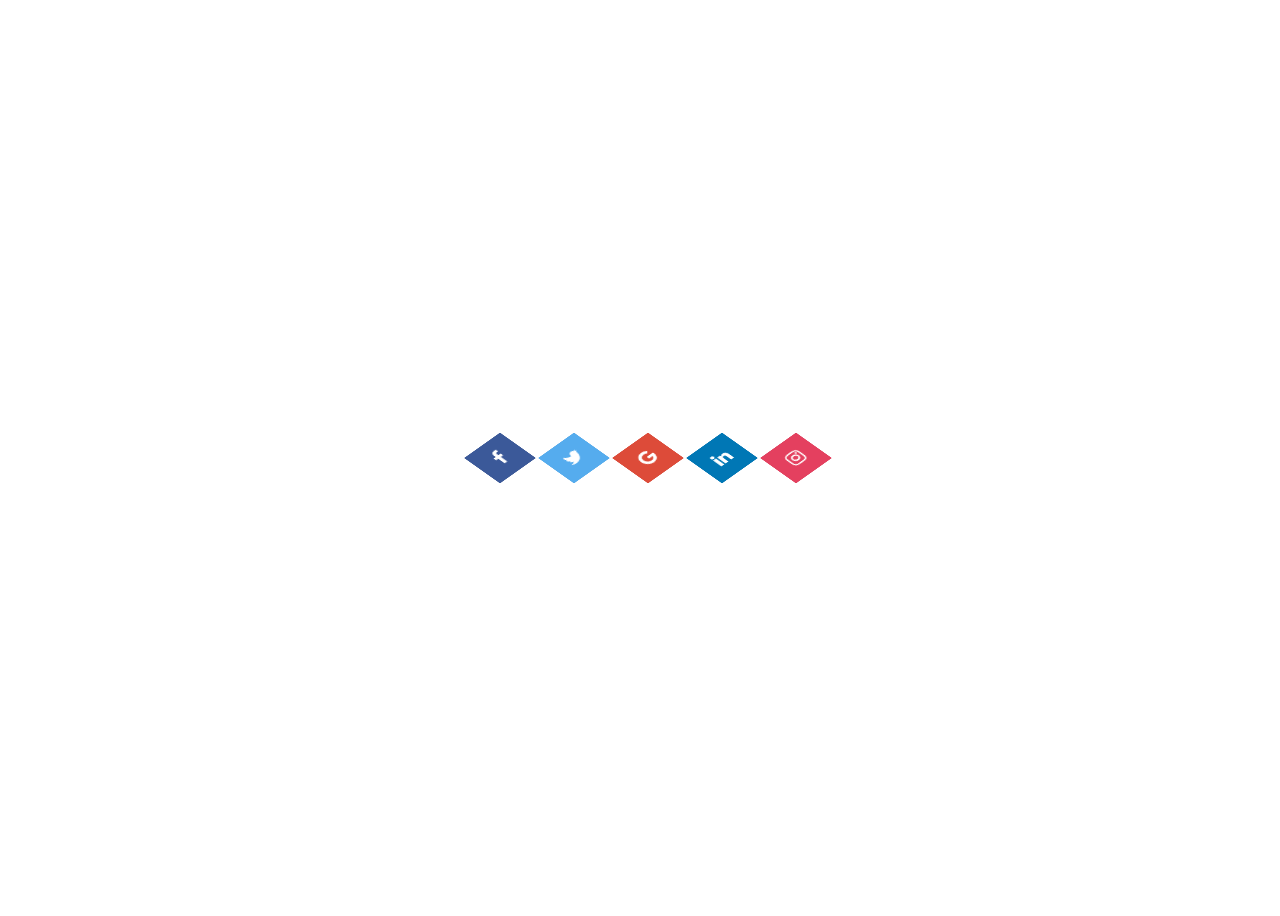
<file: day-01/index.html>
<!DOCTYPE html>
<html>
<head>
    <meta charset='utf-8'>
    <meta http-equiv='X-UA-Compatible' content='IE=edge'>
    <title>Page Title</title>
    <meta name='viewport' content='width=device-width, initial-scale=1'>
    <link rel='stylesheet' type='text/css' media='screen' href='main.css'>
    <link rel="stylesheet" href="https://stackpath.bootstrapcdn.com/font-awesome/4.7.0/css/font-awesome.min.css" integrity="sha384-wvfXpqpZZVQGK6TAh5PVlGOfQNHSoD2xbE+QkPxCAFlNEevoEH3Sl0sibVcOQVnN" crossorigin="anonymous">
</head>
<body>
    <div id="facebook" class="social">
        <span class="square facebook base"></span>
        <span class="square facebook"></span>
        <span class="square facebook"></span>
        <span class="square facebook"></span>
        <span class="square facebook logo"><span class="fa fa-facebook fa-lg" aria-hidden="true"></span></span>
    </div>
    <div id="twitter" class="social">
        <span class="square twitter base"></span>
        <span class="square twitter"></span>
        <span class="square twitter"></span>
        <span class="square twitter"></span>
        <span class="square twitter logo"><span class="fa fa-twitter fa-lg" aria-hidden="true"></span></span>
    </div>
    <div id="google" class="social">
        <span class="square google base"></span>
        <span class="square google"></span>
        <span class="square google"></span>
        <span class="square google"></span>
        <span class="square google logo"><span class="fa fa-google fa-lg" aria-hidden="true"></span></span>
    </div>
    <div id="linkedin" class="social">
        <span class="square linkedin base"></span>
        <span class="square linkedin"></span>
        <span class="square linkedin"></span>
        <span class="square linkedin"></span>
        <span class="square linkedin logo"><span class="fa fa-linkedin fa-lg" aria-hidden="true"></span></span>
    </div>
    <div id="instagram" class="social">
        <span class="square instagram base"></span>
        <span class="square instagram"></span>
        <span class="square instagram"></span>
        <span class="square instagram"></span>
        <span class="square instagram logo"><span class="fa fa-instagram fa-lg" aria-hidden="true"></span></span>
    </div>
</body>
</html>
</file>
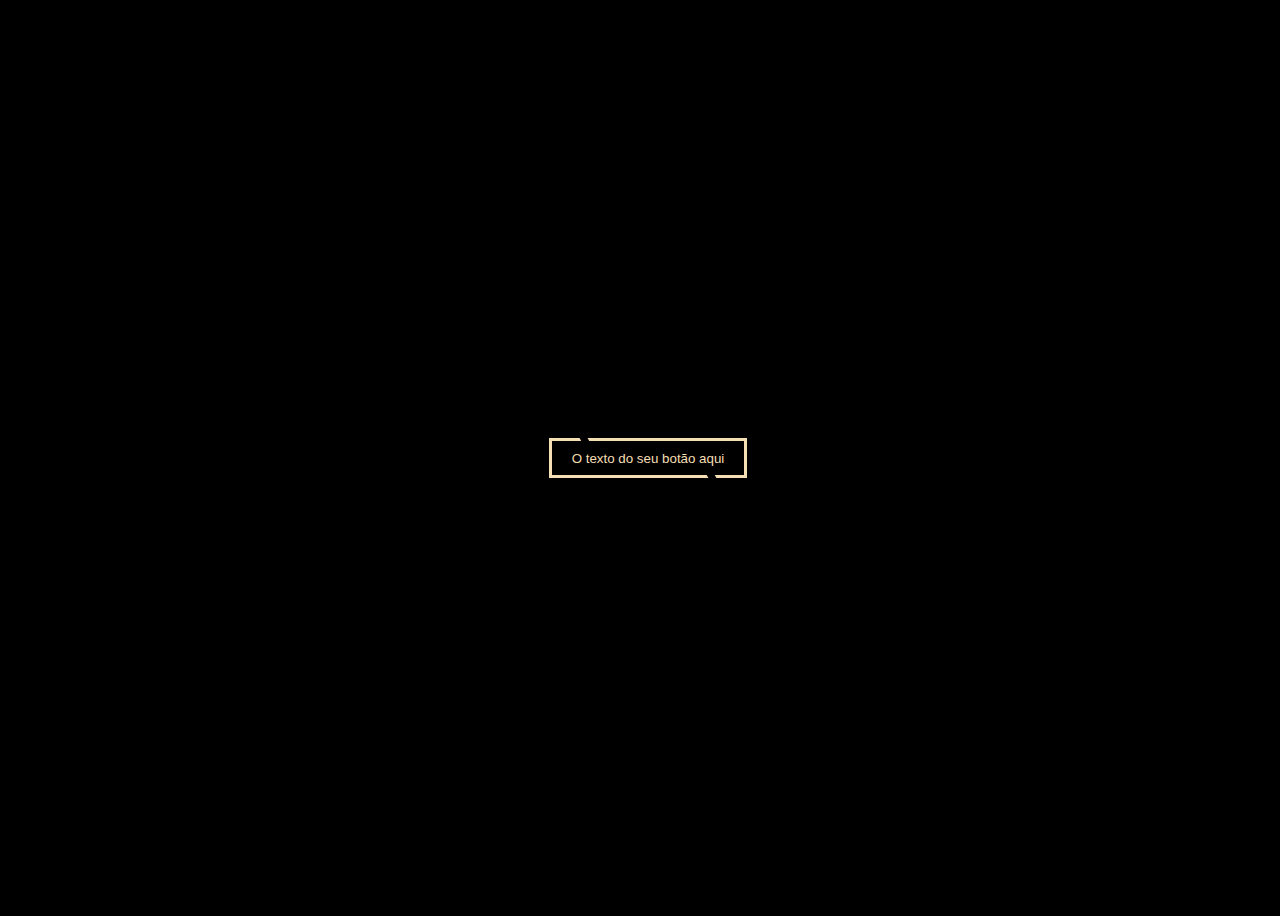
<file: day-03/index.html>
<!DOCTYPE html>
<html>
<head>
    <meta charset='utf-8'>
    <meta http-equiv='X-UA-Compatible' content='IE=edge'>
    <title>Page Title</title>
    <meta name='viewport' content='width=device-width, initial-scale=1'>
    <link rel='stylesheet' type='text/css' media='screen' href='main.css'>
</head>
<body>
    <button>
        O texto do seu botão aqui
    </button>
</body>
</html>
</file>
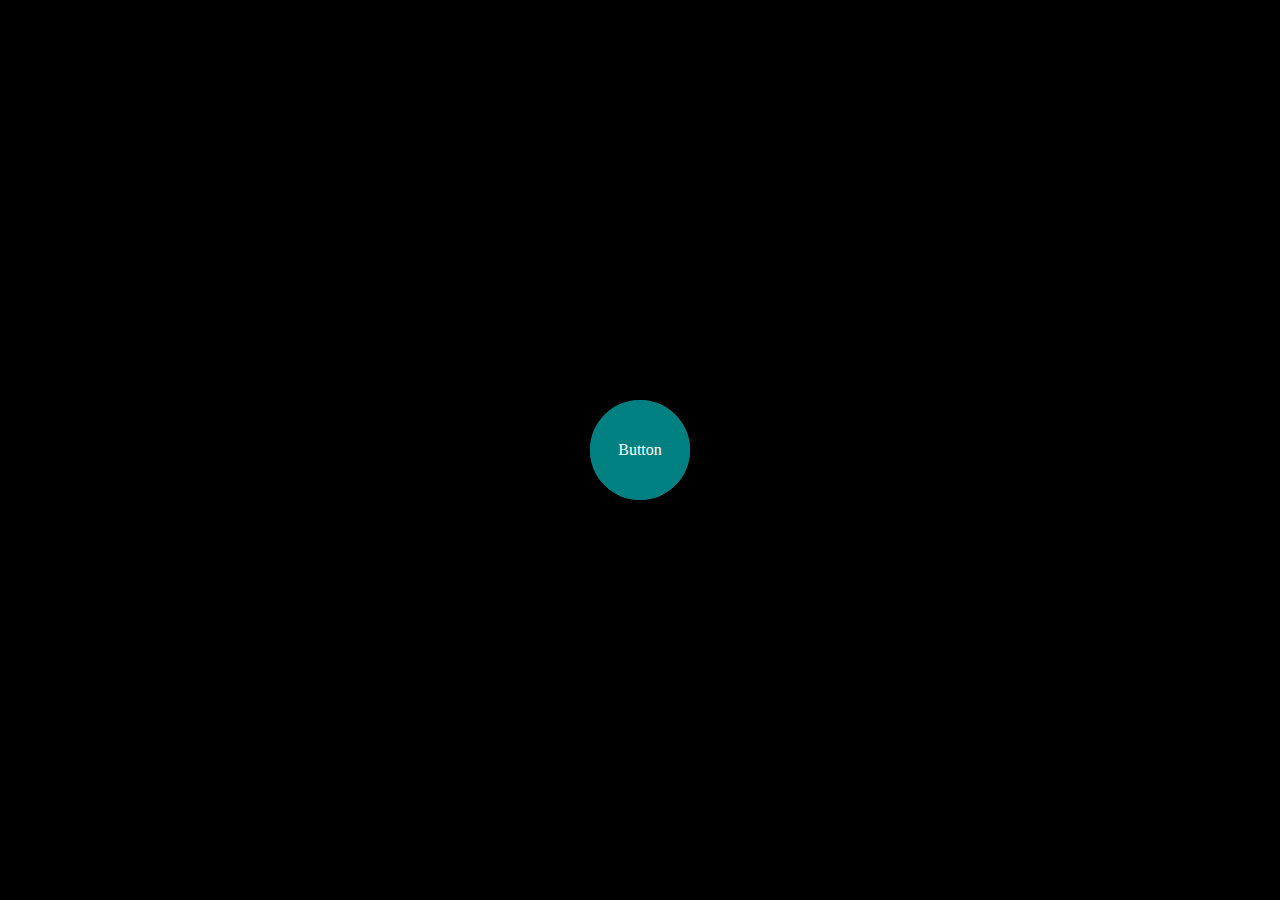
<file: day-04/index.html>
<!DOCTYPE html>
<html>
<head>
    <meta charset='utf-8'>
    <meta http-equiv='X-UA-Compatible' content='IE=edge'>
    <title>Page Title</title>
    <meta name='viewport' content='width=device-width, initial-scale=1'>
    <link rel='stylesheet' type='text/css' media='screen' href='main.css'>
</head>
<body>
    <div class='pulse'></div>
    <div class='button'>Button</div>
</body>
</html>
</file>
<file: day-01/main.css>
body {
    width: 100vw;
    height: 100vh;
    display: flex;
    align-items: center;
    justify-content: center;
}

.social {
    width: 50px;
    height: 50px;
    position: relative;
    margin: 12px;
}

.facebook {
    background-color: #3b5999;
}
.twitter {
    background-color: #55acee;
}
.google {
    background-color: #dd4b39;
}
.linkedin {
    background-color: #0077b5;
}
.instagram {
    background-color: #e4405f;
}

.square {
    position: absolute;
    width: 100%;
    height: 100%;
    display: flex;
    align-items: center;
    justify-content: center;
    color: white;
    cursor: pointer;
    transition: 0.5s;
    transform: rotate3d(1, 0, 0, 45deg) rotate3d(0, 0, 1, -45deg);
}

.logo {
    opacity: 1;
}

.base {
    background-color: #ccc;
}

.social:hover > :nth-child(5) {
    transform: rotate3d(1, 0, 0, 45deg) rotate3d(0, 0, 1, -45deg) translate3d(0, 0, 40px);
    opacity: 1;
}
.social:hover > :nth-child(4) {
    transform: rotate3d(1, 0, 0, 45deg) rotate3d(0, 0, 1, -45deg) translate3d(0, 0, 30px);
    opacity: .8;
}
.social:hover > :nth-child(3) {
    transform: rotate3d(1, 0, 0, 45deg) rotate3d(0, 0, 1, -45deg) translate3d(0, 0, 20px);
    opacity: .6;
}
.social:hover > :nth-child(2) {
    transform: rotate3d(1, 0, 0, 45deg) rotate3d(0, 0, 1, -45deg) translate3d(0, 0, 10px);
    opacity: .4;
}
</file>
<file: day-03/main.css>
body {
    width: 100vw;
    height: 100vh;
    display: flex;
    align-items: center;
    justify-content: center;
    background-color: black;
}

button {
    position: relative;
    height: 40px;
    background-color: black;
    color: wheat;
    border: 3px solid wheat;
    outline: none;
    padding: 0 20px;
}

button::before, button::after {
    width: 8px;
    height: 5px;
    background-color: black;
    content: "";
    position: absolute;
    transition: .3s linear;
    transform: skew(30deg);
}

button::before {
    top: -3px;
    left: 15%;
}

button::after {
    bottom: -3px;
    right: 15%;
}

button:hover::before {
    left: 75%
}

button:hover::after {
    right: 75%
}
</file>
<file: day-04/main.css>
body {
    width: 100vw;
    height: 100vh;
    display: flex;
    align-items: center;
    justify-content: center;
    background-color: black;
    margin: 0;
    padding: 0;
}

.button {
    width: 100px;
    height: 100px;
    position: absolute;
    border-radius: 50%;
    background-color: teal;
    display: flex;
    align-items: center;
    justify-content: center;
    color: white;
}

.pulse {
    width: 100px;
    height: 100px;
    position: absolute;
    border-radius: 50%;
    background-color: teal;
    animation: pulse 1.5s ease-out infinite;
}

@keyframes pulse {
    from {
        width: 100px;
        height: 100px;
        opacity: 1;
    }
    to {
        width: 200px;
        height: 200px;
        opacity: 0;
    }
}
</file>
